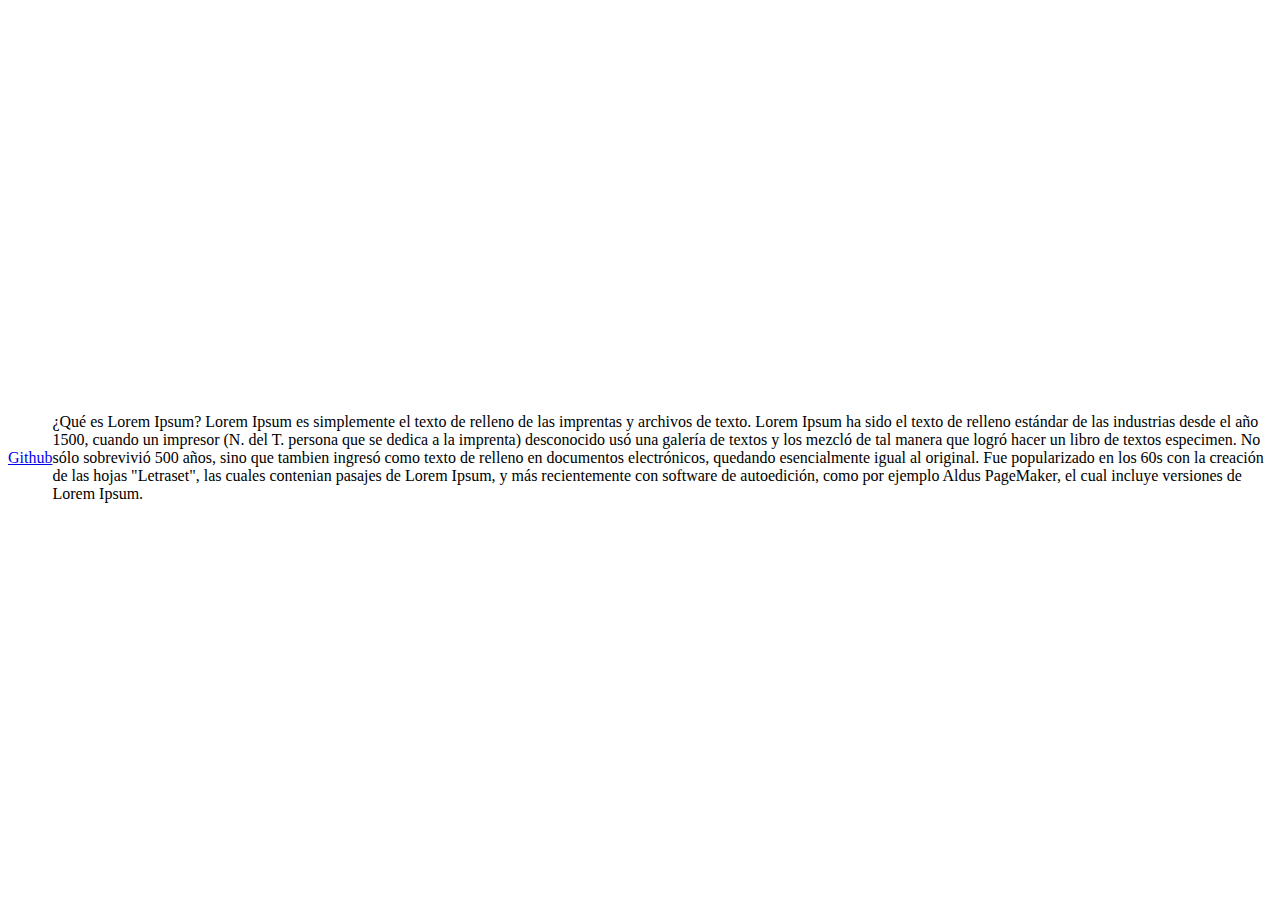
<file: index.html>
<!DOCTYPE html>
<html lang="en">
<head>
	<meta charset="UTF-8">
	<title>Efecto hover</title>
	<link rel="stylesheet" href="main.css">
</head>
<body>
	
	<a href="#" class="">Github</a>

	<p>
		¿Qué es Lorem Ipsum?
Lorem Ipsum es simplemente el texto de relleno de las imprentas y archivos de texto. Lorem Ipsum ha sido el texto de relleno estándar de las industrias desde el año 1500, cuando un impresor (N. del T. persona que se dedica a la imprenta) desconocido usó una galería de textos y los mezcló de tal manera que logró hacer un libro de textos especimen. No sólo sobrevivió 500 años, sino que tambien ingresó como texto de relleno en documentos electrónicos, quedando esencialmente igual al original. Fue popularizado en los 60s con la creación de las hojas "Letraset", las cuales contenian pasajes de Lorem Ipsum, y más recientemente con software de autoedición, como por ejemplo Aldus PageMaker, el cual incluye versiones de Lorem Ipsum.
		
	</p>

<script src="main.js"></script>
</body>
</html>
</file>
<file: main.css>
body {
  height: 100vh;
  display: -webkit-box;
  display: -webkit-flex;
  display: -ms-flexbox;
  display: flex;
    -webkit-box-pack: center;
    -webkit-justify-content: center;
        -ms-flex-pack: center;
            justify-content: center;
    -webkit-box-align: center;
    -webkit-align-items: center;
        -ms-flex-align: center;
            align-items: center;
    /*background-color: teal;*/
}

/*a {
  border: 1px solid red; es la misma propiedad del border pero no aumenta ningún pixeles en los elementos
}*/
.button {
    position: relative;
    text-decoration: none;
    text-align: center;
    display: block;
    width: 200px;
    line-height: 200px;
    -webkit-border-radius: 50%;
            border-radius: 50%;
    font-family: helvetica;
    font-weight: bold;
    font-size: 1.55em;
    letter-spacing: 0.2em;
    color: #117aa0;
    /*outline: none;*/
    -webkit-transition: 1.4s cubic-bezier(0.55, -0.45, 0.22, 2.2);
    -o-transition: 1.4s cubic-bezier(0.55, -0.45, 0.22, 2.2);
    transition: 1.4s cubic-bezier(0.55, -0.45, 0.22, 2.2);
}

.button:before , .button:after{
  content: '';
  /*background-color: teal;*/
  -webkit-box-sizing: border-box;
          box-sizing: border-box;
  position: absolute;
  top: 0;
  left: 0;
  width: 100%;
  height: 100%;
  border: 5px solid #117aa0;
  -webkit-border-radius: 50%;
          border-radius: 50%;
  -webkit-transform-origin: center;
      -ms-transform-origin: center;
          transform-origin: center;
  -webkit-transition: 1.4s cubic-bezier(0.55, -0.45, 0.22, 2.2);
  -o-transition: 1.4s cubic-bezier(0.55, -0.45, 0.22, 2.2);
  transition: 1.4s cubic-bezier(0.55, -0.45, 0.22, 2.2);
}

.button:before {
  -webkit-transform: scale(1);
      -ms-transform: scale(1);
          transform: scale(1);
}

.button:after {
  background: #117aa0;
  opacity: 0;
  -webkit-transform: scale(0);
      -ms-transform: scale(0);
          transform: scale(0);
  z-index: -1;
}

.button:hover {
  color: #FFFFFF;
}

.button:hover:before {
  -webkit-transform: scale(0.83);
      -ms-transform: scale(0.83);
          transform: scale(0.83);
}
.button:hover:after {
  -webkit-transform: scale(0.83);
      -ms-transform: scale(0.83);
          transform: scale(0.83);
  opacity: 1;
}

a {
  display: block;
}
</file>
